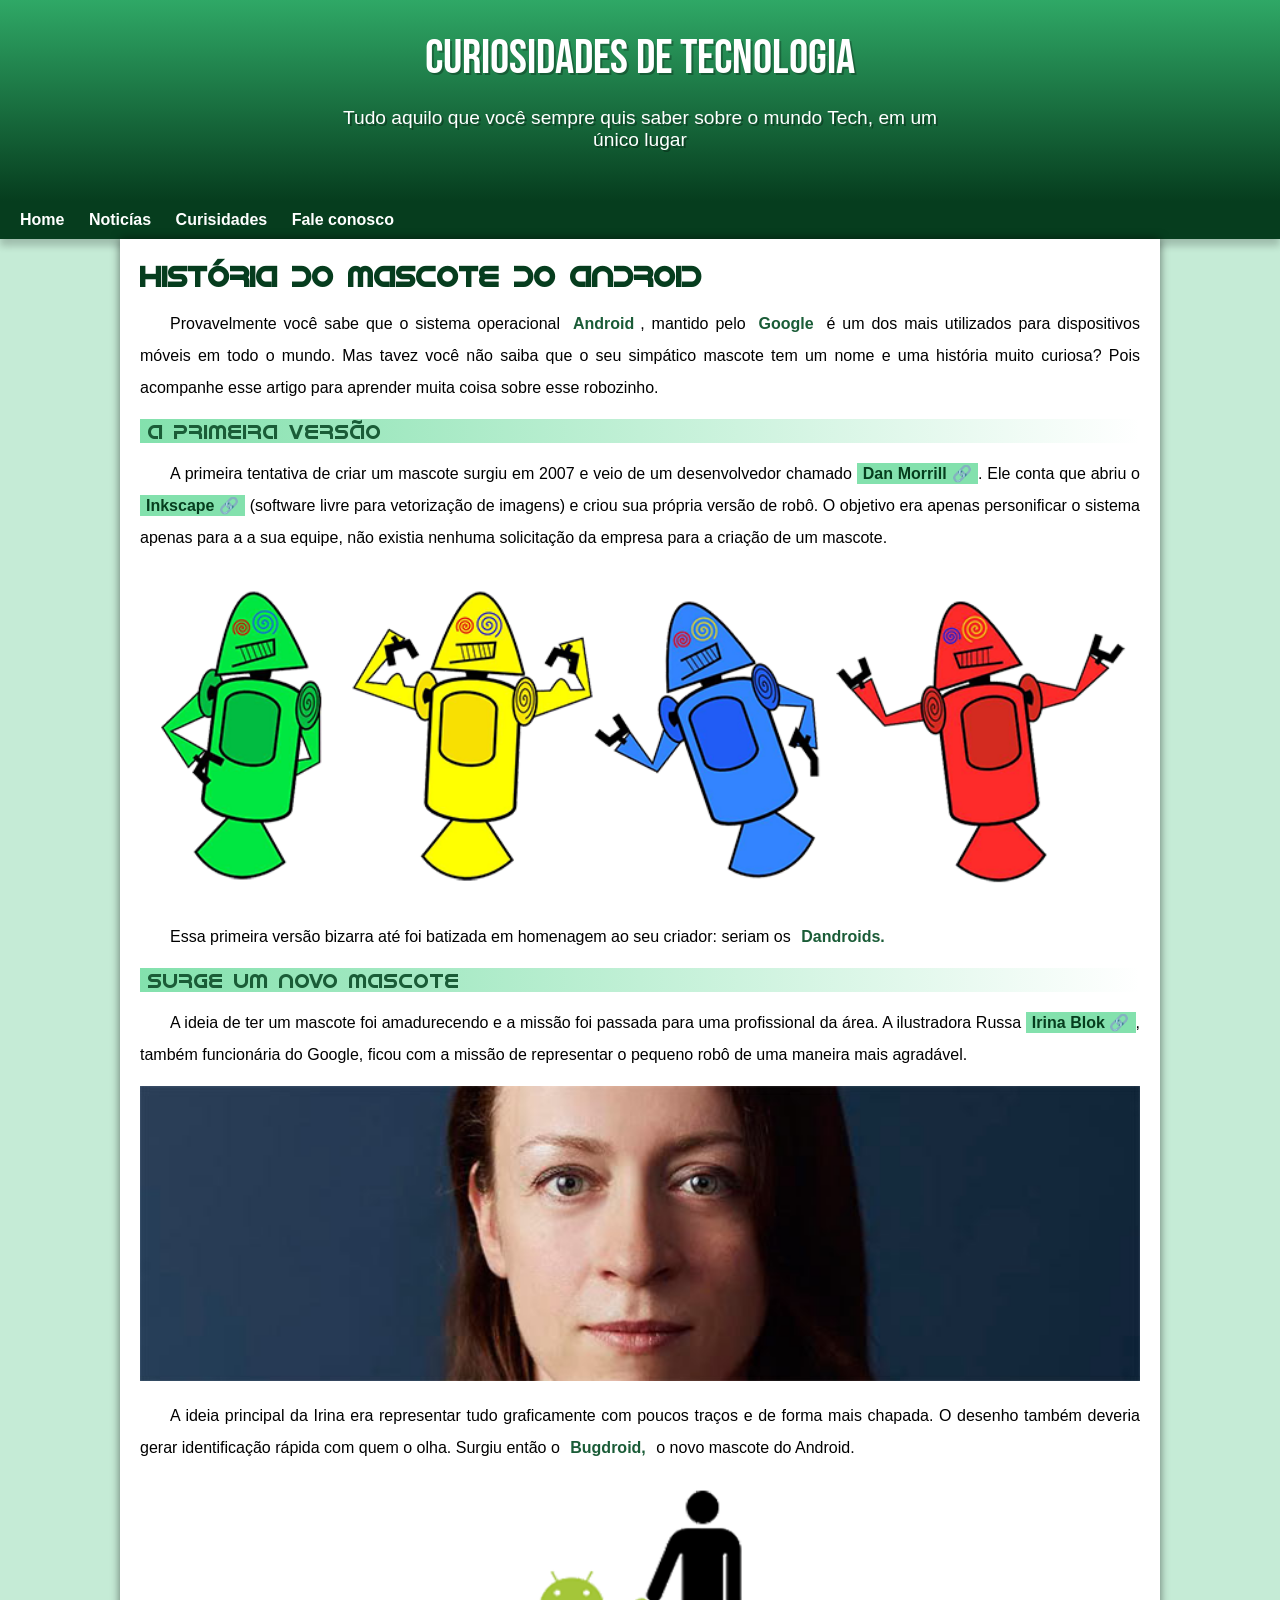
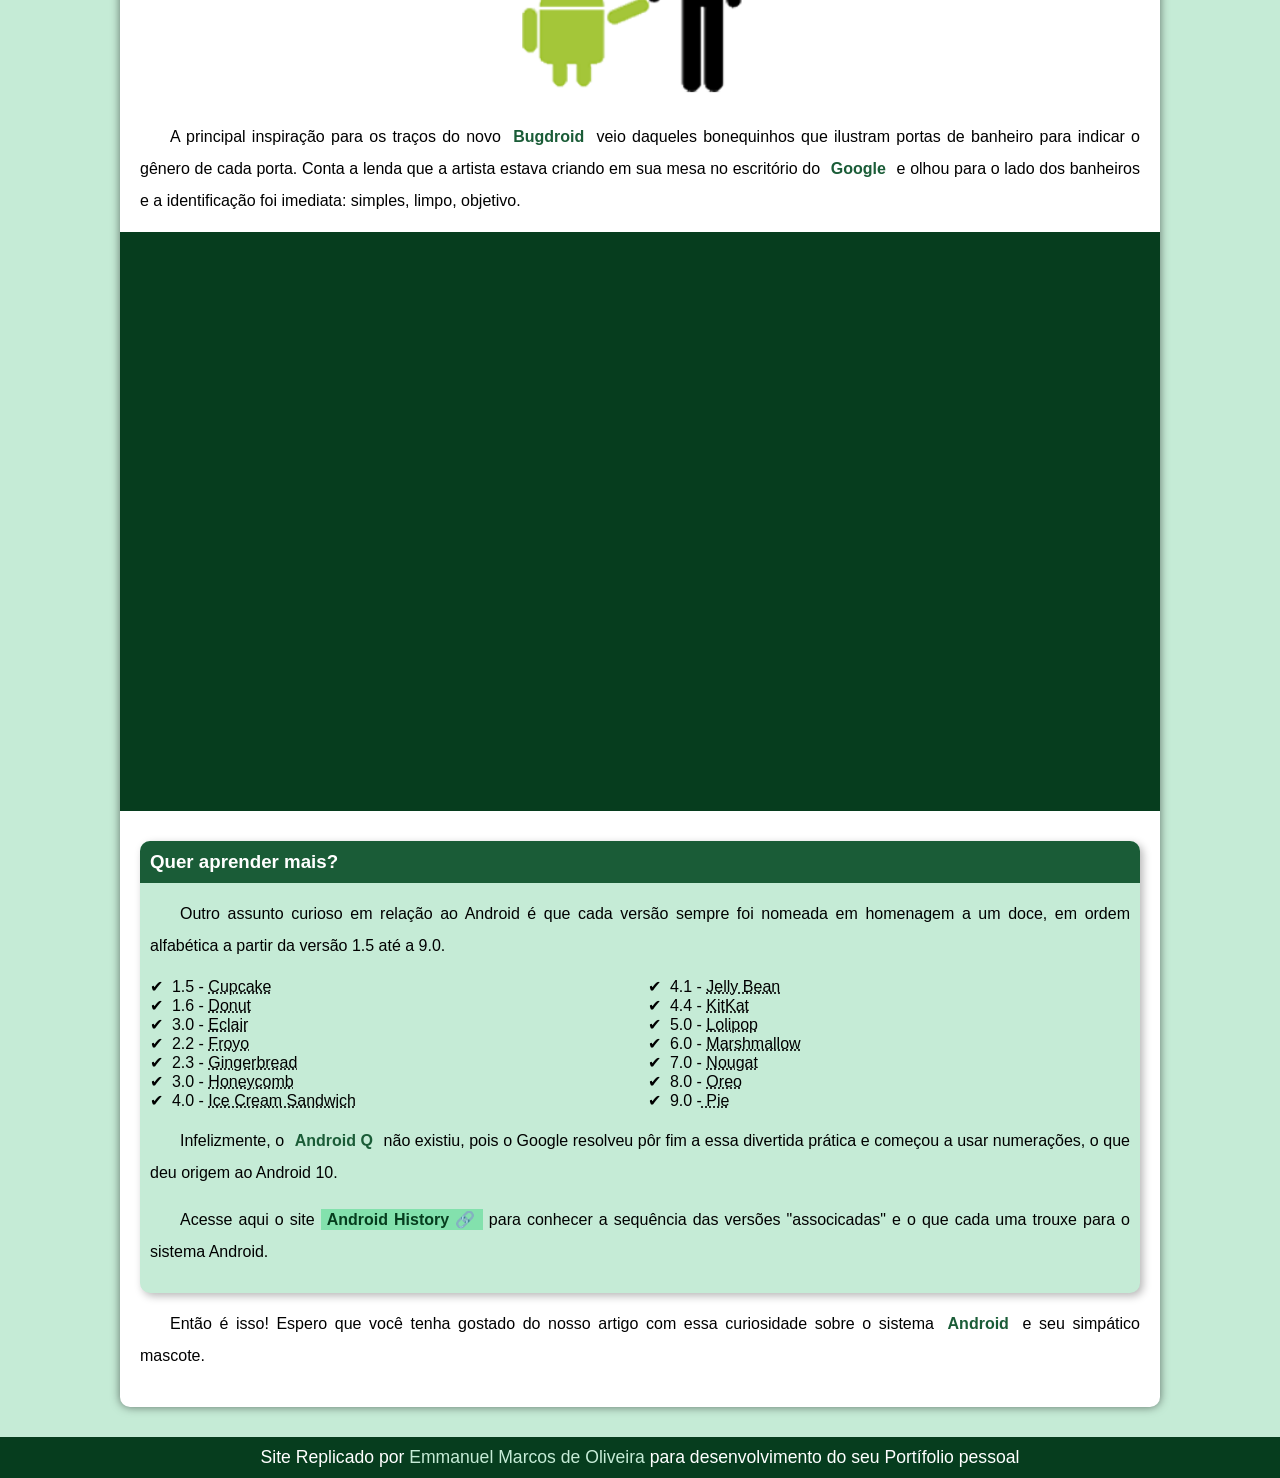
<file: index.html>
<!DOCTYPE html>
<html lang="pt-br">

<head>
  <meta charset="UTF-8">
  <meta http-equiv="X-UA-Compatible" content="IE=edge">
  <meta name="viewport" content="width=device-width, initial-scale=1.0">
  <title> Como surgiu o mascote do Android ?</title>
  <link rel="shortcut icon" href="./imagens/favicon.ico" type="favicon-android">
  <link rel="stylesheet" href="/style.css">

</head>

<body>
  <header>
    <h1>Curiosidades de Tecnologia</h1>
    <p>Tudo aquilo que você sempre quis saber sobre o mundo Tech, em um único lugar</p>
  </header>
  <nav>
    <a href="#">Home</a>
    <a href="#">Noticías</a>
    <a href="#">Curisidades</a>
    <a href="#">Fale conosco</a>
  </nav>
  <main>
    <article>
      <h1>História do Mascote do Android</h1>

      <p>Provavelmente você sabe que o sistema operacional <strong>Android</strong>, mantido pelo <strong>Google</strong> é um dos mais utilizados para dispositivos móveis em todo o mundo. Mas tavez você não saiba que o seu simpático mascote tem um nome e uma história muito curiosa? Pois acompanhe esse artigo para aprender muita coisa sobre esse robozinho.</p>

      <h2>A primeira versão</h2>

      <p>A primeira tentativa de criar um mascote surgiu em 2007 e veio de um desenvolvedor chamado <a class="externo" href="https://androidcommunity.com/dan-morrill-shows-us-the-android-mascot-that-almost-was-20130103/" target="_blank" class="externo"> Dan Morrill</a>. Ele conta que abriu o <a class ="externo"href="https://inkscape.org/pt-br/" target="_blank">Inkscape</a> (software livre para vetorização de imagens) e criou sua própria versão de robô. O objetivo era apenas personificar o sistema apenas para a a sua equipe, não existia nenhuma solicitação da empresa para a criação de um mascote.</p>

      <picture>
        <source media="(max-width: 670px )" srcset="./imagens/dan-droids-pq.png">
        <img src="./imagens/dan-droids.png" alt="Primeiro Mascote do Android">
      </picture>

      <p>Essa primeira versão bizarra até foi batizada em homenagem ao seu criador: seriam os<strong> Dandroids.</strong></p>

      <h2>Surge um novo mascote</h2>

      <p>A ideia de ter um mascote foi amadurecendo e a missão foi passada para uma profissional da área. A ilustradora Russa <a class="externo" href="https://www.irinablok.com/android" target="_blank">Irina Blok</a>, também funcionária do Google, ficou com a missão de representar o pequeno robô de uma maneira mais agradável.</p>

      <picture>
        <source media="(max-width: 670px )" srcset="./imagens/irina-blok-pq.jpg">
        <img src="./imagens/irina-blok.jpg" alt="Irina Block criadora do bugdroid">
      </picture>


      <p>A ideia principal da Irina era representar tudo graficamente com poucos traços e de forma mais chapada. O desenho também deveria gerar identificação rápida com quem o olha. Surgiu então o <strong>Bugdroid,</strong> o novo mascote do Android.</p>
     
        <img src="./imagens/bugdroid.png"class="pequena" alt="Bugdroid">
      
      <p>A principal inspiração para os traços do novo <strong>Bugdroid</strong> veio daqueles bonequinhos que ilustram portas de banheiro para indicar o gênero de cada porta. Conta a lenda que a artista estava criando em sua mesa no escritório do <strong>Google</strong> e olhou para o lado dos banheiros e a identificação foi imediata: simples, limpo, objetivo.</p>

      <div class="video"><iframe width="560" height="315" src="https://www.youtube.com/embed/l2UDgpLz20M" title="YouTube video player" frameborder="0" allow="accelerometer; autoplay; clipboard-write; encrypted-media; gyroscope; picture-in-picture" allowfullscreen></iframe></div>
      <aside>

        <h3>Quer aprender mais?</h3>

        <p>Outro assunto curioso em relação ao Android é que cada versão sempre foi nomeada em homenagem a um doce, em ordem alfabética a partir da versão 1.5 até a 9.0.</p>

        <ul>
          <li>1.5 - <abbr title="Bolo de Copo">Cupcake</abbr></li>
          <li>1.6 - <abbr title="Rosquinha">Donut</abbr></li>
          <li>3.0 - <abbr title="Bomba">Eclair</abbr></li>
          <li>2.2 - <abbr title="Iogurte Congelado">Froyo</abbr></li>
          <li>2.3 - <abbr title="Biscoito de Gemgibre">Gingerbread</abbr></li>
          <li>3.0 - <abbr title="Favo de Mel">Honeycomb</abbr></li>
          <li>4.0 - <abbr title="sanduíche de Sorvete">Ice Cream Sandwich</abbr></li>
          <li>4.1 - <abbr title="Jujuba">Jelly Bean</abbr></li>
          <li>4.4 - <abbr title="KitKat">KitKat</abbr></li>
          <li>5.0 - <abbr title="Pirulito">Lolipop</abbr></li>
          <li>6.0 - <abbr title="Marshmallow">Marshmallow</abbr></li>
          <li>7.0 - <abbr title="Torrone">Nougat</abbr></li>
          <li>8.0 - <abbr title="Oreo">Oreo</abbr></li>
          <li>9.0 -<abbr title="Torta"> Pie</abbr></li>
        </ul>

        <p>Infelizmente, o <strong>Android Q</strong> não existiu, pois o Google resolveu pôr fim a essa divertida prática e começou a usar numerações, o que deu origem ao Android 10.</p>


        <p>Acesse aqui o site <a class="externo" href="https://www.android.com/intl/pt-BR_br/" target="_blank">Android History</a> para conhecer a sequência das versões "associcadas" e o que cada uma trouxe para o sistema Android.</p>


      </aside>

      <p>Então é isso! Espero que você tenha gostado do nosso artigo com essa curiosidade sobre o sistema <strong>Android</strong> e seu simpático mascote.</p>
    </article>




  </main>
  <footer>
    <p>Site Replicado por <a href="https://github.com/emmanuelmarcosdeoliveira " target="_blank">Emmanuel Marcos de Oliveira</a> para desenvolvimento do seu  Portífolio pessoal</p>
  </footer>
</body>

</html>
</file>
<file: style.css>
@charset "UTF-8";
@import url("https://fonts.googleapis.com/css2?family=Bebas+Neue&display=swap");
@font-face {
  font-family: "Android";
  src: url("../fontes/idroid.otf") format("opentype");
  font-weight: normal;
}
/*
Paleta de  da Cores
#c5ebd6
#83e1ad
#3ddc84
#2fa866
#1a5c37
#063d1e
*/
/*Abaixo foi criado variáveis para cores e fontes.*/
:root {
  --cor0: #c5ebd6;
  --cor1: #83e1ad;
  --cor2: #3ddc84;
  --cor3: #2fa866;
  --cor4: #1a5c37;
  --cor5: #063d1e;

  --fonte-padrão: Arial, Verdana, Helvetica, sans-serif;
  --fonte-destaque: "Bebas Neue", cursive;
  --fonte-android: "Android", cursive;
}

* {
  margin: 0;
  padding: 0;
}

body {
  background-color: var(--cor0);
  font-family: var(--fonte-padrão);
}

article .externo::after {
  content: "\00A0\1F517";
}

header {
  background-image: linear-gradient(to bottom, var(--cor3), var(--cor5));
  min-height: 150px;
  text-align: center;
  padding-top: 30px;
}

header > h1 {
  color: white;
  font-family: var(--fonte-destaque);
  margin-bottom: 20px;
  font-size: 3em;
  font-weight: normal;
  text-shadow: 2px 2px 0px rgba(0, 0, 0, 0.267);
}

header > p {
  font-family: var(--fonte-padrão);
  font-size: 1.2em;
  color: white;
  max-width: 600px;
  margin: auto;
  padding-right: 10px;
  padding-left: 10px;
  padding-bottom: 50px;
  text-shadow: 2px 2px 0px rgba(0, 0, 0, 0.315);
}

nav {
  background-color: var(--cor5);
  padding: 10px;
  box-shadow: 0px 7px 7px rgba(0, 0, 0, 0.192);
}

nav > a {
  color: white;
  padding: 10px;
  text-decoration: none;
  font-weight: bold;
  border-radius: 5px 5px 0 0;
  transition-duration: 0.5s;
}

nav > a:hover {
  background-color: var(--cor3);
  color: var(--cor5);
}

main {
  min-width: 300px;
  max-width: 1000px;
  padding: 20px;
  margin: auto;
  margin-bottom: 30px;
  background-color: white;
  box-shadow: 0px 0px 10px rgba(0, 0, 0, 0.527);
  border-bottom-left-radius: 10px;
  border-bottom-right-radius: 10px;
}

main img {
  width: 100%;
}

main h1 {
  color: var(--cor5);
  font-family: var(--fonte-android);
  font-size: 1.8em;
}

main h2 {
  color: var(--cor4);
  font-family: var(--fonte-android);
  font-weight: normal;
  font-size: 1.3em;
  background-image: linear-gradient(to right, var(--cor1), transparent);
  text-indent: 8px;
}

main p {
  margin: 15px 0;
  text-align: justify;
  text-indent: 30px;
  font-size: 1em;
  line-height: 2em;
}

main strong {
  color: var(--cor4);
  font-weight: bold;
  padding: 2px 6px;
}

main a {
  text-decoration: none;
  font-weight: bold;
  color: var(--cor5);
  background-color: var(--cor1);
  padding: 2px 6px;
}

main a:hover {
  text-decoration: underline;
  color: var(--cor4);
}

.pequena {
  display: block;
  margin: auto;
  max-width: 350px;
}

.video {
  background-color: var(--cor5);
  padding: 30px;
  margin: 0 -20px 30px -20px;
  position: relative;
  padding-bottom: 54.9%;
}

.video iframe {
  position: absolute;
  top: 5%;
  left: 5%;
  width: 90%;
  height: 90%;
}

aside {
  background-color: var(--cor0);
  padding: 10px;
  border-radius: 10px;
  box-shadow: 3px 3px 8px rgba(0, 0, 0, 0.288);
}

aside h3 {
  background-color: var(--cor4);
  color: white;
  margin: -10px -10px 0px -10px;
  border-radius: 10px 10px 0 0;
  padding: 10px;
}

aside > ul {
  list-style-position: inside;
  columns: 2;
  list-style-type: "\2714\00A0\00A0";
}

footer {
  background-color: var(--cor5);
  color: white;
  text-align: center;
  font-size: 1.1em;
  padding: 10px;
}

footer a {
  text-decoration: none;
  color: var(--cor0);
}

footer a:hover {
  text-decoration: underline;
}
</file>
